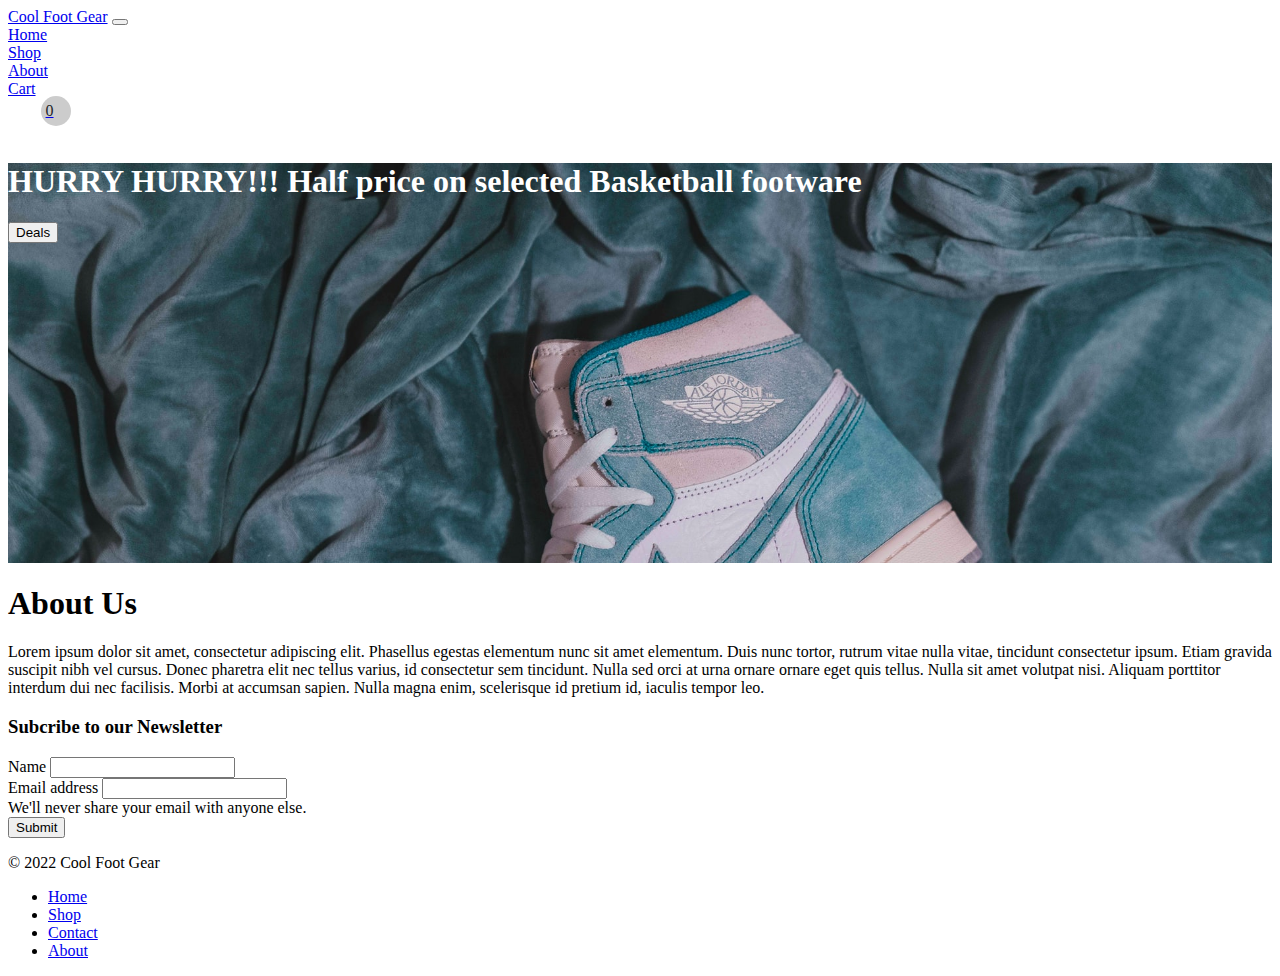
<file: Index.html>
<!DOCTYPE html>
<html lang="en">

<head>
    <meta name="viewport" content="initial-scale=1, maximum-scale=1">
    <link href="https://cdn.jsdelivr.net/npm/bootstrap@5.0.2/dist/css/bootstrap.min.css" rel="stylesheet"
        integrity="sha384-EVSTQN3/azprG1Anm3QDgpJLIm9Nao0Yz1ztcQTwFspd3yD65VohhpuuCOmLASjC" crossorigin="anonymous">
    <title>Our New Online Store</title>
    <link rel="stylesheet" href="style.css">
</head>

<body>
    <!-- navigation -->
    <nav class="navbar navbar-expand-lg navbar-dark bg-dark">
        <div class="container">
            <a class="navbar-brand" href="#">Cool Foot Gear</a>
            <button class="navbar-toggler" type="button" data-bs-toggle="collapse" data-bs-target="#navbarNavAltMarkup"
                aria-controls="navbarNavAltMarkup" aria-expanded="false" aria-label="Toggle navigation">
                <span class="navbar-toggler-icon"></span>
            </button>
            <div class="d-flex justify-content-end collapse navbar-collapse" id="navbarNavAltMarkup">
                <div class="navbar-nav">
                    <a class="nav-link active" aria-current="page" href="Index.html">Home</a>
                    <a class="nav-link " aria-current="page" href="shop.html">Shop</a>
                    <a class="nav-link" href="about.html">About</a>
                    <a class="nav-link" href="cart.html">Cart <p class = "cart-btn"></p></a>
                </div>
            </div>
    </nav>
    <!-- end navigation -->

    <!-- Hero section -->
    <div class="px-4 py-5 text-center banner">
        <h1 class="display-5 fw-bold">HURRY HURRY!!! Half price on selected Basketball footware</h1>
        <div class="col-lg-6 mx-auto">
            <div class="d-grid gap-2 d-sm-flex justify-content-sm-center">
                <button type="button" class="btn btn-primary btn-lg px-4 gap-3">Deals</button>
            </div>
        </div>
    </div>
    <!-- End hero  -->

    <div class="px-4 py-5 my-5 text-center">
        <h1 class="display-5 fw-bold">About Us</h1>
        <div class="col-lg-6 mx-auto">
            <p class="lead mb-4">Lorem ipsum dolor sit amet, consectetur adipiscing elit. Phasellus egestas elementum
                nunc sit amet elementum. Duis nunc tortor, rutrum vitae nulla vitae, tincidunt consectetur ipsum. Etiam
                gravida suscipit nibh vel cursus. Donec pharetra elit nec tellus varius, id consectetur sem tincidunt.
                Nulla sed orci at urna ornare ornare eget quis tellus. Nulla sit amet volutpat nisi. Aliquam porttitor
                interdum dui nec facilisis. Morbi at accumsan sapien. Nulla magna enim, scelerisque id pretium id,
                iaculis tempor leo.</p>
        </div>
    </div>


    <main>

        <!-- Contact form  -->
        <div class="container">
            <h3 class="pt-5">Subcribe to our Newsletter</h3>
            <form>

                <div class="mb-3">
                    <label for="name" class="form-label">Name</label>
                    <input type="text" class="form-control" id="name">
                </div>
                <div class="mb-3">
                    <label for="email" class="form-label">Email address</label>
                    <input type="email" class="form-control" id="email" aria-describedby="emailHelp">
                    <div id="emailHelp" class="form-text">We'll never share your email with anyone else.</div>
                </div>


                <button type="submit" class="btn btn-primary">Submit</button>
            </form>
        </div>

        <!-- End Contact form  -->

    </main>
    <div class="container">
        <footer class="d-flex flex-wrap justify-content-between align-items-center py-3 my-4 border-top">
            <p class="col-md-4 mb-0 text-muted">© 2022 Cool Foot Gear</p>


            <ul class="nav col-md-4 justify-content-end">
                <li class="nav-item"><a href="#" class="nav-link px-2 text-muted">Home</a></li>
                <li class="nav-item"><a href="#" class="nav-link px-2 text-muted">Shop</a></li>
                <li class="nav-item"><a href="#" class="nav-link px-2 text-muted">Contact</a></li>

                <li class="nav-item"><a href="#" class="nav-link px-2 text-muted">About</a></li>
            </ul>
        </footer>
    </div>

    <script src="https://cdnjs.cloudflare.com/ajax/libs/jquery/3.6.0/jquery.min.js" integrity="sha512-894YE6QWD5I59HgZOGReFYm4dnWc1Qt5NtvYSaNcOP+u1T9qYdvdihz0PPSiiqn/+/3e7Jo4EaG7TubfWGUrMQ==" crossorigin="anonymous" referrerpolicy="no-referrer"></script>
    <script src="script.js"></script>
</body>

</html>
</file>
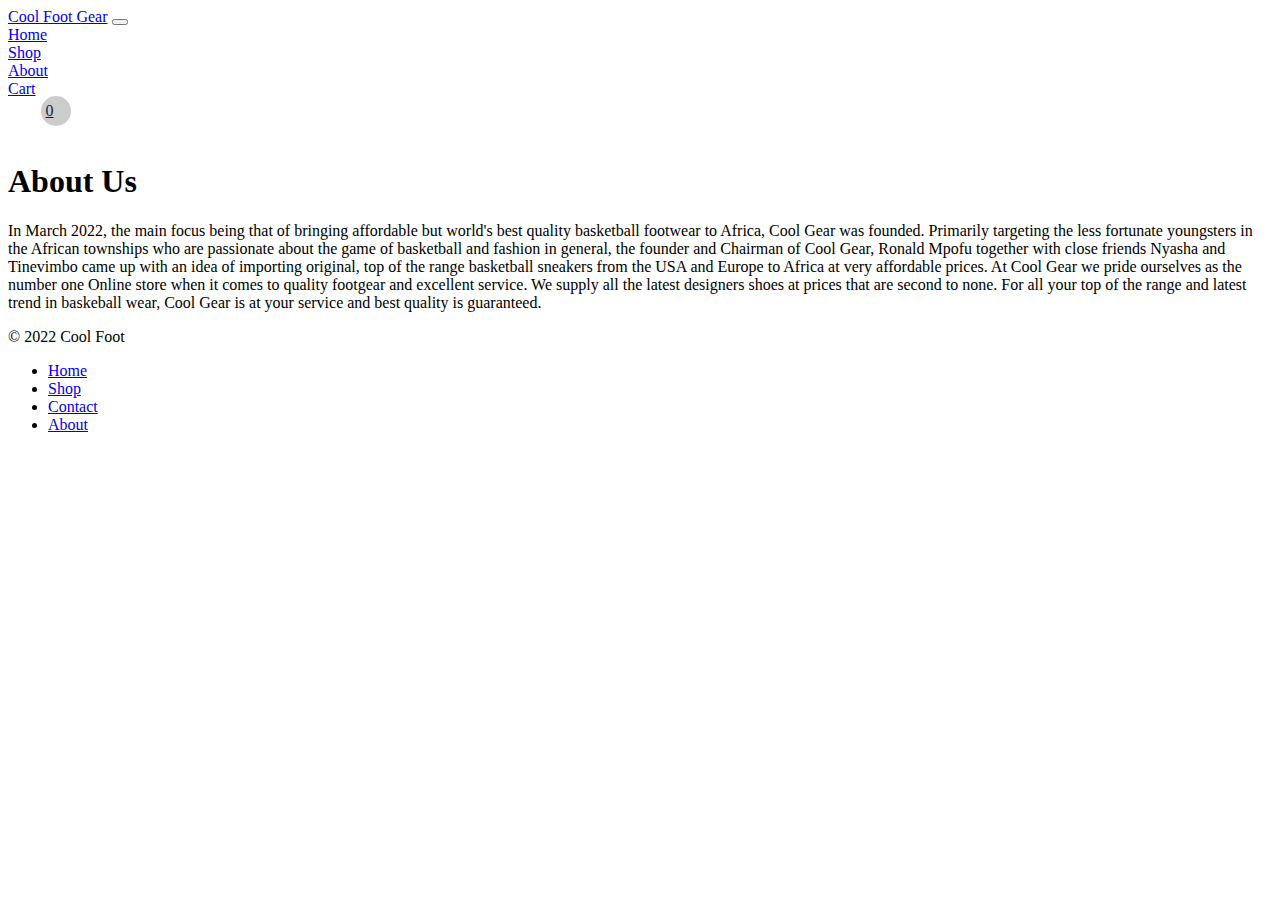
<file: about.html>
<!DOCTYPE html>
<html lang="en">

<head>
    <meta charset="UTF-8">
    <meta http-equiv="X-UA-Compatible" content="IE=edge">
    <meta name="viewport" content="width=device-width, initial-scale=1.0">

    <link href="https://cdn.jsdelivr.net/npm/bootstrap@5.0.2/dist/css/bootstrap.min.css" rel="stylesheet"
    integrity="sha384-EVSTQN3/azprG1Anm3QDgpJLIm9Nao0Yz1ztcQTwFspd3yD65VohhpuuCOmLASjC" crossorigin="anonymous">
    <link rel="stylesheet" href="style.css">
    <title>About</title>
</head>

<body>
    <nav class="navbar navbar-expand-lg navbar-dark bg-dark">
        <div class="container">
            <a class="navbar-brand" href="/">Cool Foot Gear</a>
            <button class="navbar-toggler" type="button" data-bs-toggle="collapse" data-bs-target="#navbarNavAltMarkup"
                aria-controls="navbarNavAltMarkup" aria-expanded="false" aria-label="Toggle navigation">
                <span class="navbar-toggler-icon"></span>
            </button>
            <div class="d-flex justify-content-end collapse navbar-collapse" id="navbarNavAltMarkup">
                <div class="navbar-nav">
                    <a class="nav-link " aria-current="page" href="Index.html">Home</a>
                    <a class="nav-link" aria-current="page" href="shop.html">Shop</a>
                    <a class="nav-link active" href="about.html">About</a>
                    <a class="nav-link" href="cart.html">Cart <p class = "cart-btn">0</p></a>
                
                </div>
            </div>
        </div>
    </nav>

    <div class="px-4 py-5 my-5 text-center">
        <h1 class="display-5 fw-bold">About Us</h1>
        <div class="col-lg-6 mx-auto">
            <p class="lead mb-4">In March 2022, the main focus being that of bringing affordable but world's best quality basketball footwear to Africa, Cool Gear was founded.
                Primarily targeting the less fortunate youngsters in the African townships who are passionate about the game of basketball and fashion in general, the founder and 
                Chairman of Cool Gear, Ronald Mpofu together with close friends Nyasha and Tinevimbo came up with an idea of importing original, top of the range
                basketball sneakers from the USA and Europe to Africa at very affordable prices. At Cool Gear we pride ourselves as the number one
                 Online store when it comes to quality footgear and excellent service. We supply all the latest designers shoes
                 at prices that are second to none. For all your top of the range and latest trend in baskeball wear, Cool Gear
                 is at your service and best quality is guaranteed.        


            </p>
        </div>
    </div>
    <div class="container">
        <footer class="d-flex flex-wrap justify-content-between align-items-center py-3 my-4 border-top">
            <p class="col-md-4 mb-0 text-muted">© 2022 Cool Foot </p>
            <ul class="nav col-md-4 justify-content-end">
                <li class="nav-item"><a href="#" class="nav-link px-2 text-muted">Home</a></li>
                <li class="nav-item"><a href="#" class="nav-link px-2 text-muted">Shop</a></li>
                <li class="nav-item"><a href="#" class="nav-link px-2 text-muted">Contact</a></li>
                <li class="nav-item"><a href="#" class="nav-link px-2 text-muted">About</a></li>
            </ul>
        </footer>
    </div>
    <script src="https://cdnjs.cloudflare.com/ajax/libs/jquery/3.6.0/jquery.min.js" integrity="sha512-894YE6QWD5I59HgZOGReFYm4dnWc1Qt5NtvYSaNcOP+u1T9qYdvdihz0PPSiiqn/+/3e7Jo4EaG7TubfWGUrMQ==" crossorigin="anonymous" referrerpolicy="no-referrer"></script>
    <script src="script.js"></script>
</body>

</html>
</file>
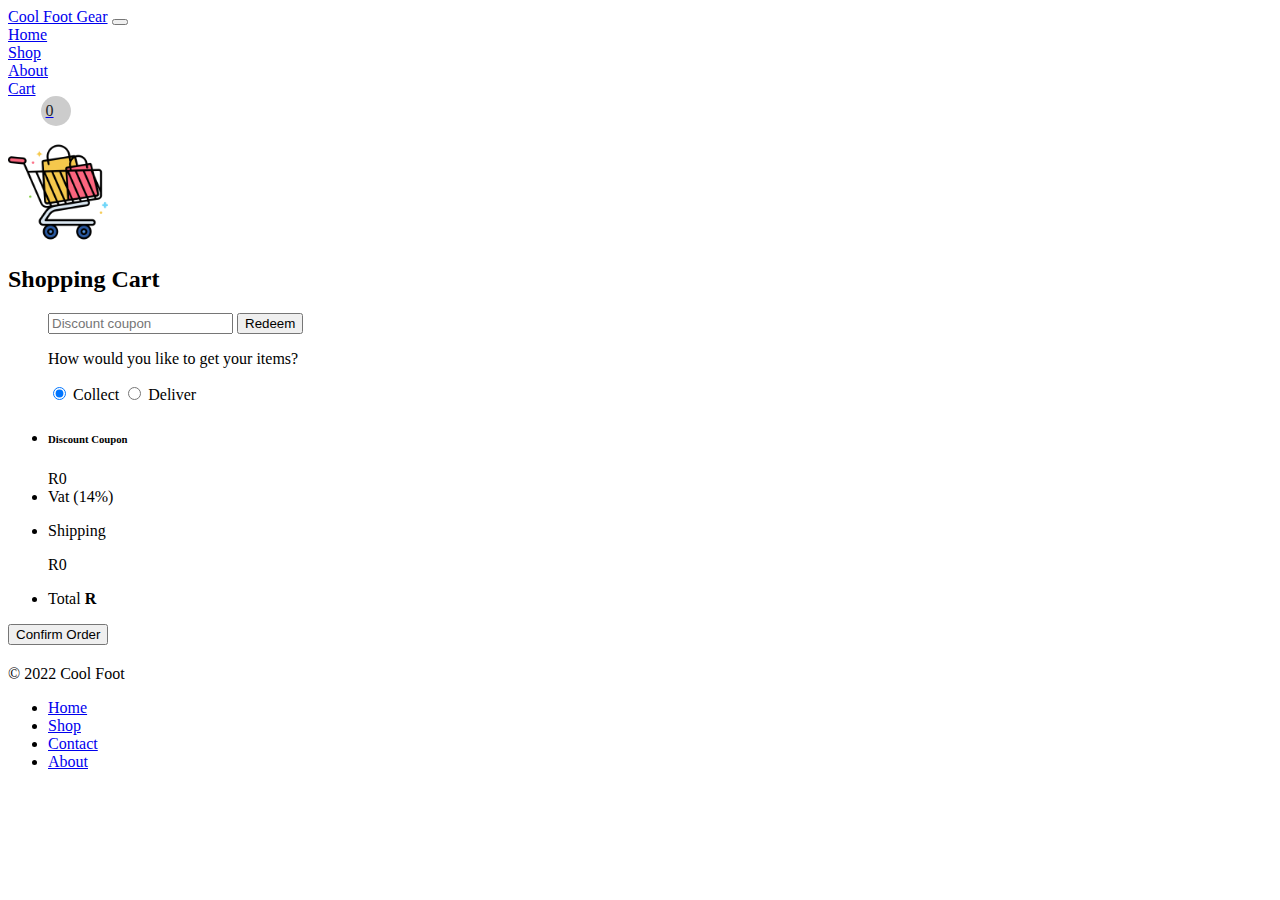
<file: cart.html>
<!DOCTYPE html>
<html lang="en">

<head>
  <meta charset="UTF-8">
  <meta http-equiv="X-UA-Compatible" content="IE=edge">
  <meta name="viewport" content="width=device-width, initial-scale=1.0">
  <link href="https://cdn.jsdelivr.net/npm/bootstrap@5.0.2/dist/css/bootstrap.min.css" rel="stylesheet"
    integrity="sha384-EVSTQN3/azprG1Anm3QDgpJLIm9Nao0Yz1ztcQTwFspd3yD65VohhpuuCOmLASjC" crossorigin="anonymous">
  <link rel="stylesheet" href="style.css">
  <title>Cart</title>
</head>

<body>
  <!-- navigation -->
  <nav class="navbar navbar-expand-lg navbar-dark bg-dark">
    <div class="container">
      <a class="navbar-brand" href="Index.html">Cool Foot Gear</a>
      <button class="navbar-toggler" type="button" data-bs-toggle="collapse" data-bs-target="#navbarNavAltMarkup"
        aria-controls="navbarNavAltMarkup" aria-expanded="false" aria-label="Toggle navigation">
        <span class="navbar-toggler-icon"></span>
      </button>
      <div class="d-flex justify-content-end collapse navbar-collapse" id="navbarNavAltMarkup">
        <div class="navbar-nav">
          <a class="nav-link " aria-current="page" href="Index.html">Home</a>
          <a class="nav-link" href="shop.html">Shop</a>
          <a class="nav-link" href="about.html">About</a>
          <a class="nav-link active" href="cart.html">Cart <p class="cart-btn">0</p></a>
        </div>
      </div>
  </nav>
  <!-- end navigation -->

  <div class="py-5 text-center">
    <img class="d-block mx-auto mb-4" src="images/shopping-cart.png" alt="" height="100">
    <h2>Shopping Cart</h2>

  </div>

  <div class="container">
    <div class="row">
      <div class="col-md col-lg">
        <ul class="list-group mb-3" id="cart">
        </ul>

        <ul class="list-group mb-3">
          <form class="card p-2" id="voucherForm">
            <div class="input-group">
              <input type="text" class="form-control" placeholder="Discount coupon" name="couponCode">
              <button class="btn btn-secondary" type="submit">Redeem</button>
            </div>

            <p class="pt-4 text-muted">How would you like to get your items?</p>
            <div class="btn-group pt-2" role="group" id="shipping">
              <input type="radio" class="btn-check" name="shipping" id="collect" checked>
              <label class="btn btn-outline-primary" for="collect">Collect</label>

              <input type="radio" class="btn-check" name="shipping" id="deliver" autocomplete="off">
              <label class="btn btn-outline-primary" for="deliver">Deliver</label>
            </div>

            <div class="deliveryOptions">
              <div class="form-check pt-2">
                <input class="form-check-input" type="radio" name="deliveryMethod" id="standard" checked>
                <label class="form-check-label" for="standard">
                  Standard Delivery
                </label>
              </div>
              <div class="form-check">
                <input class="form-check-input" type="radio" name="deliveryMethod" id="nextDay">
                <label class="form-check-label" for="nextDay">
                  Next Day Delivery
                </label>
              </div>
            </div>
          </form>
        </ul>
      </div>

      <div class="col-md col-lg">
        <ul class="list-group mb-3">
          <li class="list-group-item d-flex justify-content-between bg-light">
            <div class="text-success">
              <h6 class="my-0">Discount Coupon</h6>
              <small id="couponCode"></small>
            </div>
            <span class="text-success" id="coupon">R0</span>
          </li>
          <li class="list-group-item d-flex justify-content-between">
            <span>Vat (14%)</span>
            <p><span id="vat"></span></p>
          </li>
          <li class="list-group-item d-flex justify-content-between">
            <span>Shipping</span>
            <p>R<span id="shippingFee">0</span></p>
          </li>
          <li class="list-group-item d-flex justify-content-between">
            <span>Total</span>
            <strong>R <span id="total"></span></strong>
          </li>
        </ul>

        <button class="btn btn-success" id="confirmOrder">Confirm Order</button>
        <div class="text-success py-2" id="orderSuccess">
          <p>Your Order Was Successful. Ref: <span id="refNumber"></span></p>
        </div>
      </div>
    </div>
  </div>

  <div class="container">
    <footer class="d-flex flex-wrap justify-content-between align-items-center py-3 my-4 border-top">
      <p class="col-md-4 mb-0 text-muted">© 2022 Cool Foot </p>


      <ul class="nav col-md-4 justify-content-end">
        <li class="nav-item"><a href="#" class="nav-link px-2 text-muted">Home</a></li>
        <li class="nav-item"><a href="#" class="nav-link px-2 text-muted">Shop</a></li>
        <li class="nav-item"><a href="#" class="nav-link px-2 text-muted">Contact</a></li>

        <li class="nav-item"><a href="#" class="nav-link px-2 text-muted">About</a></li>
      </ul>
    </footer>
  </div>
  <script src="https://cdnjs.cloudflare.com/ajax/libs/jquery/3.6.0/jquery.min.js"
    integrity="sha512-894YE6QWD5I59HgZOGReFYm4dnWc1Qt5NtvYSaNcOP+u1T9qYdvdihz0PPSiiqn/+/3e7Jo4EaG7TubfWGUrMQ=="
    crossorigin="anonymous" referrerpolicy="no-referrer"></script>
  <script src="script.js"></script>
</body>

</html>
</file>
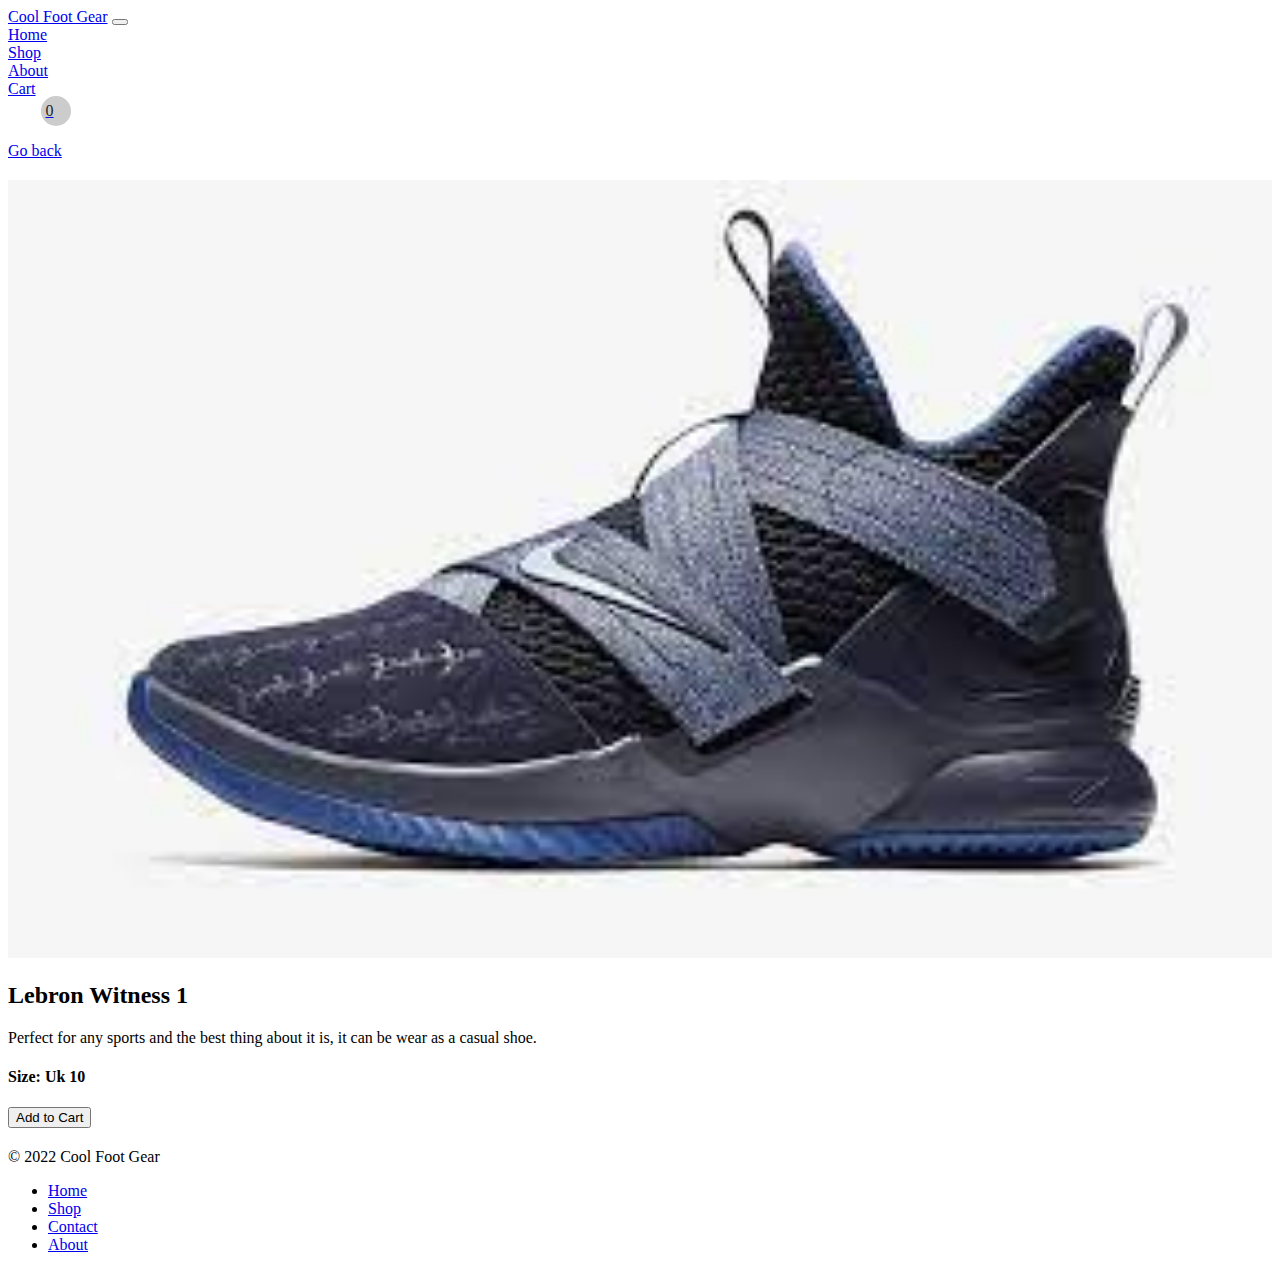
<file: product.html>
<!DOCTYPE html>
<html lang="en">

<head>
    <meta name="viewport" content="initial-scale=1, maximum-scale=1">
    <link href="https://cdn.jsdelivr.net/npm/bootstrap@5.0.2/dist/css/bootstrap.min.css" rel="stylesheet"
        integrity="sha384-EVSTQN3/azprG1Anm3QDgpJLIm9Nao0Yz1ztcQTwFspd3yD65VohhpuuCOmLASjC" crossorigin="anonymous">
    <title>Our New Online Store</title>
    <link rel="stylesheet" href="style.css">
</head>
<body>
    <nav class="navbar navbar-expand-lg navbar-dark bg-dark">
        <div class="container">
            <a class="navbar-brand" href="/">Cool Foot Gear</a>
            <button class="navbar-toggler" type="button" data-bs-toggle="collapse" data-bs-target="#navbarNavAltMarkup"
                aria-controls="navbarNavAltMarkup" aria-expanded="false" aria-label="Toggle navigation">
                <span class="navbar-toggler-icon"></span>
            </button>
            <div class="d-flex justify-content-end collapse navbar-collapse" id="navbarNavAltMarkup">
                <div class="navbar-nav">
                    <a class="nav-link active" aria-current="page" href="Index.html">Home</a>
                    <a class="nav-link " aria-current="page" href="shop.html">Shop</a>
                    <a class="nav-link" href="about.html">About</a>
                    <a class="nav-link" href="cart.html">Cart <p class = "cart-btn">0</p></a>

                </div>
            </div>
    </nav>

    <div class="container ">
        <div class="py-5">
            <a href="shop.html" class = "btn btn-outline-info">Go back</a>
        </div>
        <div class="row">
            <div class="col-md-4">
                <img src="images/shoe1.jpg" alt="" width="100%">
            </div>
            <div class="col-md-8">
                <h2>Lebron Witness 1</h2>
                <p>Perfect for any sports and the best thing about it is, it can be wear
                    as a casual shoe.</p>
                    <h4>Size: <span>Uk 10</span></h4>
                    <button class="btn btn-primary my-2">Add to Cart</button>
            </div>
        </div>
    </div>
    <div class="container">
        <footer class="d-flex flex-wrap justify-content-between align-items-center py-3 my-4 border-top">
            <p class="col-md-4 mb-0 text-muted">© 2022 Cool Foot Gear</p>


            <ul class="nav col-md-4 justify-content-end">
                <li class="nav-item"><a href="#" class="nav-link px-2 text-muted">Home</a></li>
                <li class="nav-item"><a href="#" class="nav-link px-2 text-muted">Shop</a></li>
                <li class="nav-item"><a href="#" class="nav-link px-2 text-muted">Contact</a></li>

                <li class="nav-item"><a href="#" class="nav-link px-2 text-muted">About</a></li>
            </ul>
        </footer>
        </div>
        
        <script src="https://cdnjs.cloudflare.com/ajax/libs/jquery/3.6.0/jquery.min.js" integrity="sha512-894YE6QWD5I59HgZOGReFYm4dnWc1Qt5NtvYSaNcOP+u1T9qYdvdihz0PPSiiqn/+/3e7Jo4EaG7TubfWGUrMQ==" crossorigin="anonymous" referrerpolicy="no-referrer"></script>
        <script src="script.js"></script>
</body>

</html>
</file>
<file: style.css>
.banner {
    background-image: url("images/Banner.jpg"); 
    background-repeat: no-repeat;
    background-size: cover; 
    height: 400px;
    color: #fff;
}
.row {
    margin-top: 20px;
    margin-bottom: 20px;
}
.nav-link{
    display:flex
}
.cart-btn{
    margin-left: 5px;
    background:#ccc;
    color:#212529;
    height:20px;
    width:20px;
    padding:5px;
    border-radius: 50%;
    display: flex;
    align-items: center;
}
.deliveryOptions{
    display: none;
}
</file>
